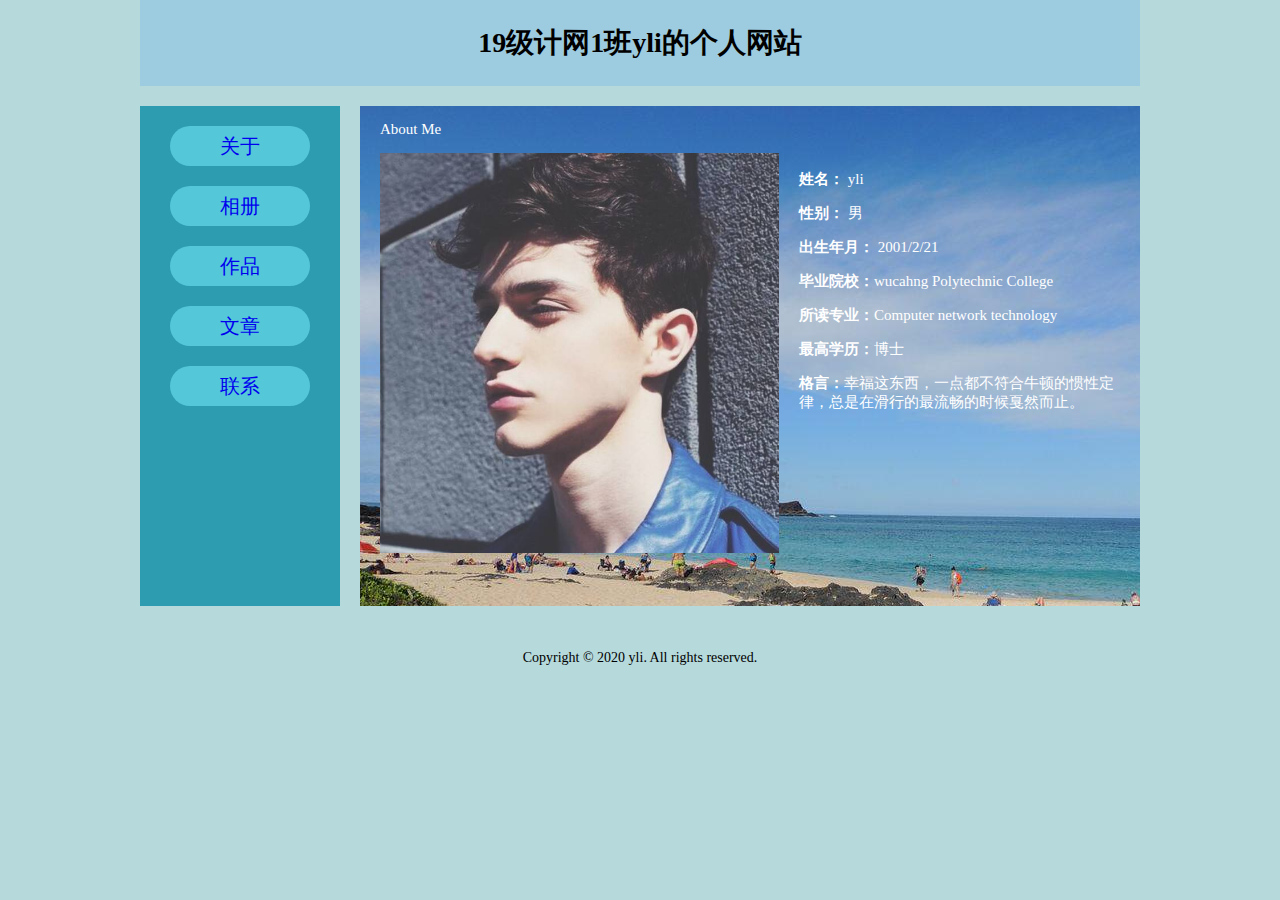
<file: index.html>
<!doctype html>
<html>
<head>
<meta charset="utf-8">
<title>yli的个人网站</title>
<link href="style.css" rel="stylesheet" type="text/css">
</head>

<body>
<header class="header">
  <h1>19级计网1班yli的个人网站</h1>
</header>
<main class="main">
  <nav class="navbar"><a href="about.html" target="iframe"> 关于 </a><a href="photo.html" target="iframe"> 相册 </a><a href="works.html" target="iframe"> 作品 </a><a href="article.html" target="iframe"> 文章 </a><a href="bbs.html" target="iframe"> 联系 </a></nav>
  <section class="section">
    <iframe src="about.html" name="iframe" src scrolling="no"></iframe>  	
  </section>
</main>
<footer class="footer">
  <p>Copyright © 2020 yli. All rights reserved.</p>
</footer>
</body>
</html>
</file>
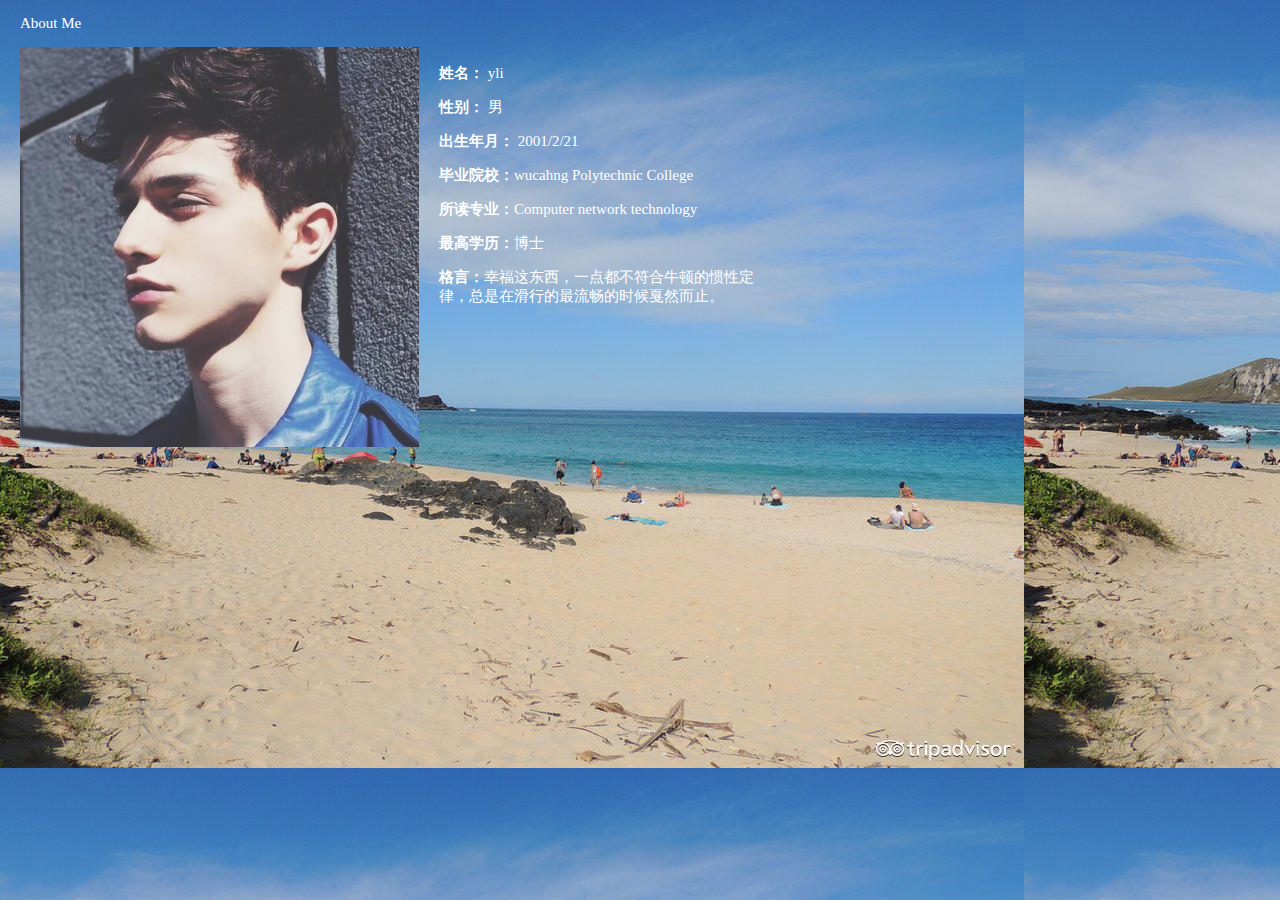
<file: about.html>
<!doctype html>
<html>
<head>
<meta charset="utf-8">
<title>19级计网1班-朱家琛的个人网站</title>
<link href="style.css" rel="stylesheet" type="text/css">
<style type="text/css">
body,td,th {
	font-size: 15px;
	color: #FFFFFF;
}
body {
	background-image: url(images/cf1d49342e02b12072cbe005146713f3.jpg);
	background-color: #FFFFFF;
}
</style>
</head>

<body class="yello">
<table border="0" cellpadding="0" cellspacing="0">
<tbody>
  <tr></tr>
</tbody>
<tbody>
  <tr></tr>
</tbody>
<tbody>
  <tr></tr>
</tbody>
<tbody>
  <tr></tr>
</tbody>
<tbody>
  <tr></tr>
</tbody>
<tbody>
  <tr></tr>
</tbody>
<tbody>
  <tr></tr>
</tbody>
<tbody>
  <tr></tr>
</tbody>
<tbody>
  <tr></tr>
</tbody>
<tbody>
  <tr>
    <td colspan="2"><p> About Me</p></td>
  </tr>
  <tr>
    <td width="343"><img src="images/7338c129931a44a39b047c874800ff1c.jpeg" width="399" height="400" alt=""/></td>
    <td width="437"><p><strong>姓名： </strong>yli</p>
      <p><strong>性别：</strong> 男</p>
      <p><strong>出生年月：</strong> 2001/2/21</p>
      <p><strong>毕业院校：</strong>wucahng Polytechnic College</p>
      <p><strong>所</strong><strong>读专业：</strong>Computer network technology</p>
      <p><strong>最高学历：</strong>博士</p>
      <p><strong>格言：</strong>幸福这东西，一点都不符合牛顿的惯性定律，总是在滑行的最流畅的时候戛然而止。</p>
      <p>&nbsp;</p>
      <p>&nbsp;</p>
      <p>&nbsp;</p>
      <p>&nbsp;</p></td>
  </tr>
  <tr>
    <td>&nbsp;</td>
  </tr>
</tbody>
<tbody>
</tbody>
<tbody>
</tbody>
<tbody>
</tbody>
<tbody>
</tbody>
<tbody>
</tbody>
<tbody>
</tbody>
<tbody>
</tbody>
<tbody>
</tbody>
<tbody>
</tbody>
</table>
<audio autoplay="autoplay" loop="loop" >
  <source src="Tamas Wells - Valder Fields.mp3" type="audio/mp3">
</audio>
<p>&nbsp;</p>
<source src="Chiru _Saisei No Uta_.mp3" type="audio/mp3">

 <p>&nbsp;</p>
 <p>&nbsp;</p>
 <p>&nbsp;</p>
</body>
</html>
</file>
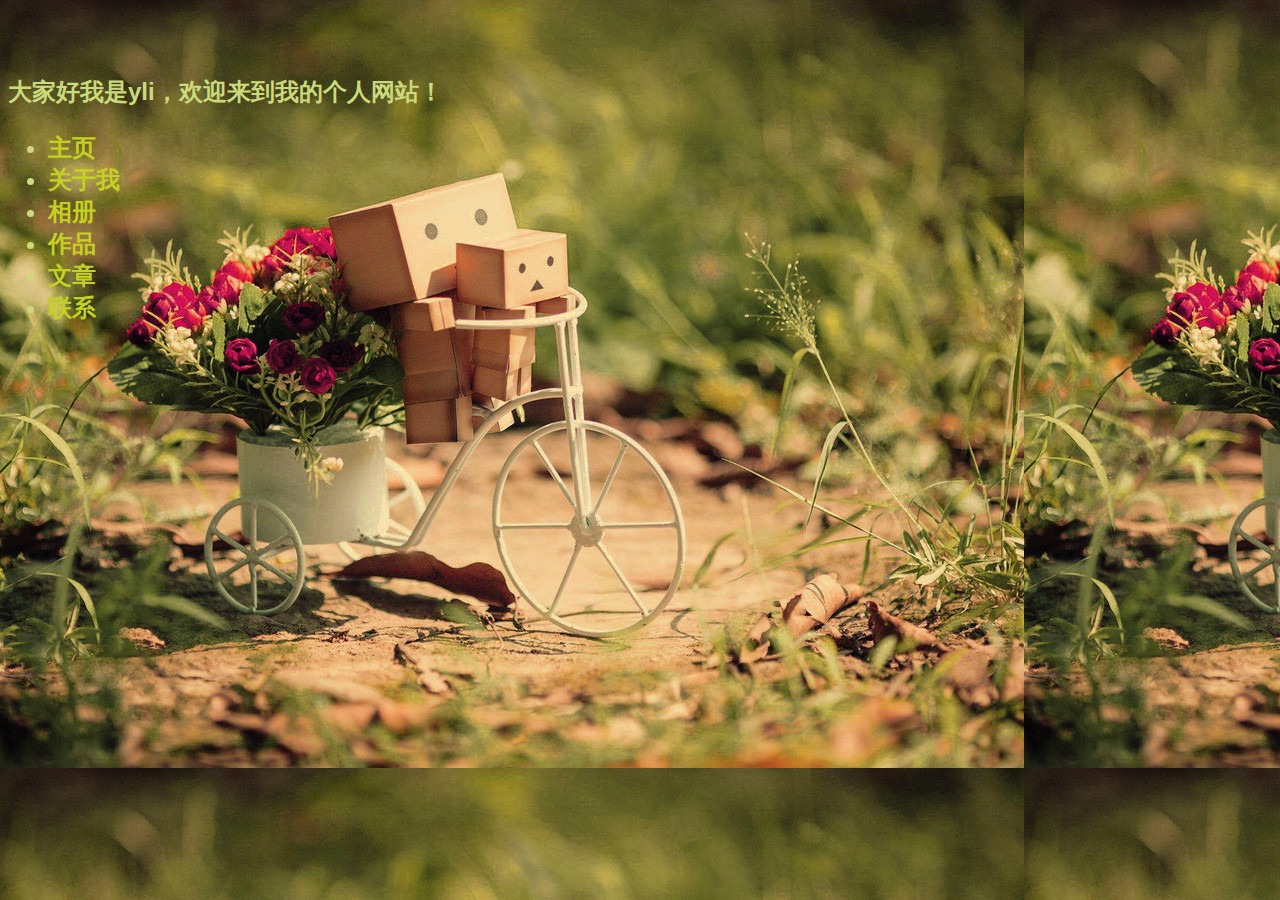
<file: first.html>
<!doctype html>
<html>
<head>
<meta charset="utf-8">
<title>19级计网1班-朱家琛的个人网站</title>
<style type="text/css">
body,td,th {
	color: #CBDA7B;
	font-style: normal;
	font-weight: 900;
	font-family: "Gill Sans", "Gill Sans MT", "Myriad Pro", "DejaVu Sans Condensed", Helvetica, Arial, sans-serif;
	font-size: 24px;
}
a:link {
	color: #C5D121;
	text-decoration: none;
}
a:visited {
	color: #5B581A;
	text-decoration: none;
}
body {
	background-image: url(images/first.jpg);
}
a:hover {
	text-decoration: none;
}
a:active {
	text-decoration: none;
}
</style>
</head>

<body>
<p>&nbsp; </p>
<audio autoplay="autoplay" loop="loop" >
  <source src="Janji - Horizon.mp3" type="audio/mp3">
</audio>
<p>大家好我是yli，<strong>欢迎来到我的个人网站</strong>！</p>
<ul>
  <li><a href="index.html">主页</a></li>
   <li><a href="about.html">关于我</a></li>
   <li><a href="photo.html">相册</a></li>
   <li><a href="works.html">作品</a></li>
   <li><a href="article.html">文章</a></li>
   <li><a href="bbs.html">联系</a></li>
</ul>
</body>
</html>
</file>
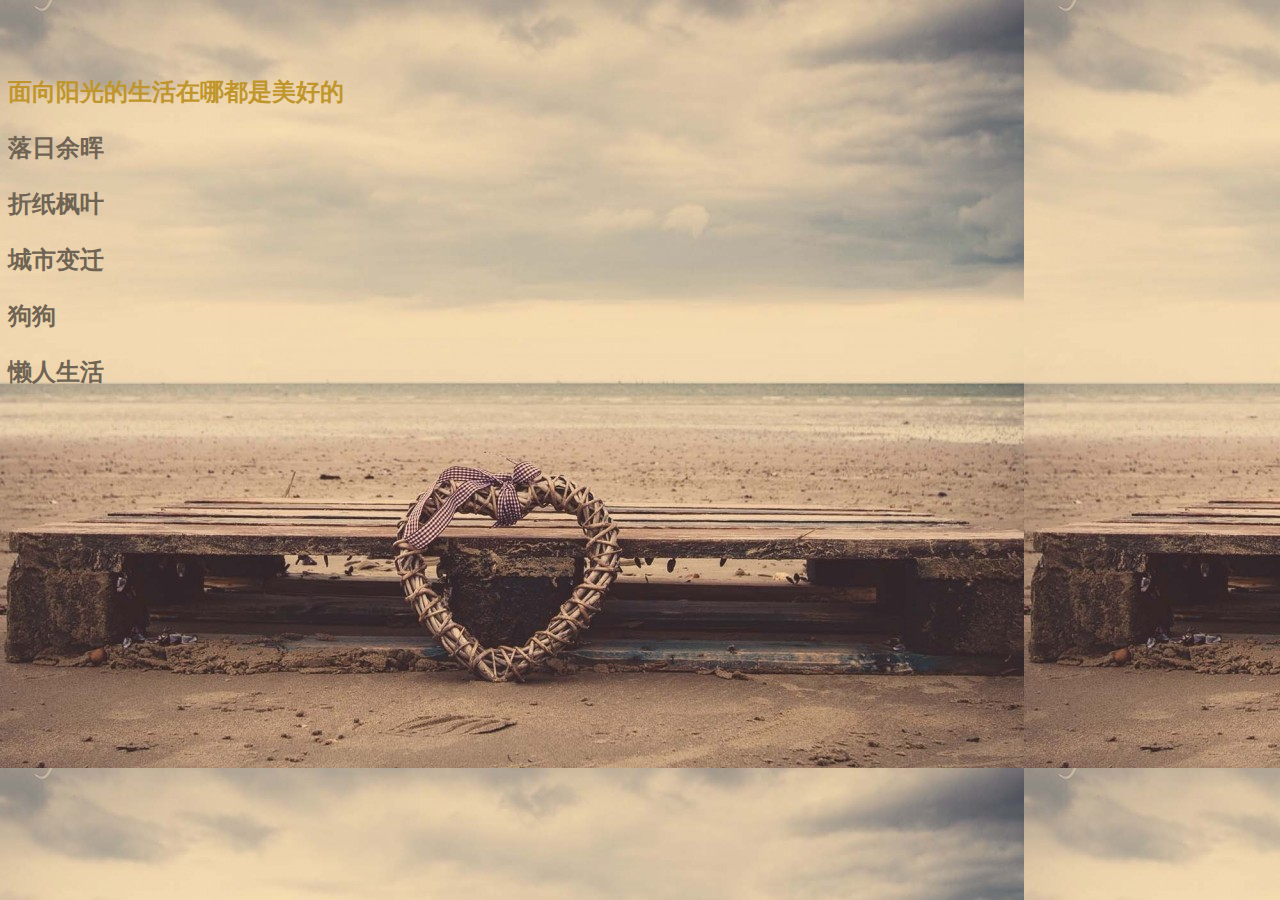
<file: photo.html>
<!doctype html>
<html>
<head>
<meta charset="utf-8">
<title>19级计网1班-朱家琛的个人网站</title>
<style type="text/css">
body,td,th {
	color: #C0962C;
	font-style: normal;
	font-weight: 900;
	font-family: "Gill Sans", "Gill Sans MT", "Myriad Pro", "DejaVu Sans Condensed", Helvetica, Arial, sans-serif;
	font-size: 24px;
}
a:link {
	color: #6F6454;
	text-decoration: none;
}
a {
	font-style: inherit;
	font-weight: bolder;
}
body {
	background-image: url(images/photo.jpg);
}
a:visited {
	color: #C28F69;
	text-decoration: none;
}
a:hover {
	text-decoration: none;
}
a:active {
	text-decoration: none;
}
</style>
</head>

<body>
<audio autoplay="autoplay" loop="loop" >
  <source src="杨千嬅 - 处处吻.mp3" type="audio/mp3">
</audio>
<p>&nbsp;</p>
<p>面向阳光的生活在哪都是美好的       </p>
<source src="Chiru _Saisei No Uta_.mp3" type="audio/mp3">
<p>     <a href="images/sunset.jpg" target="_blank">落日余晖</a></p>
 <p><a href="images/zhezhi.jpg" target="_blank">折纸枫叶</a></p>
 <p><a href="images/city.jpg" target="_blank">城市变迁</a></p>
 <p><a href="images/dog.jpg" target="_blank">狗狗</a></p>
<p><a href="images/lazy.jpg" target="_blank">懒人生活</a></p>
 <p>&nbsp;</p>
 <p>&nbsp;</p>
</body>
</html>
</file>
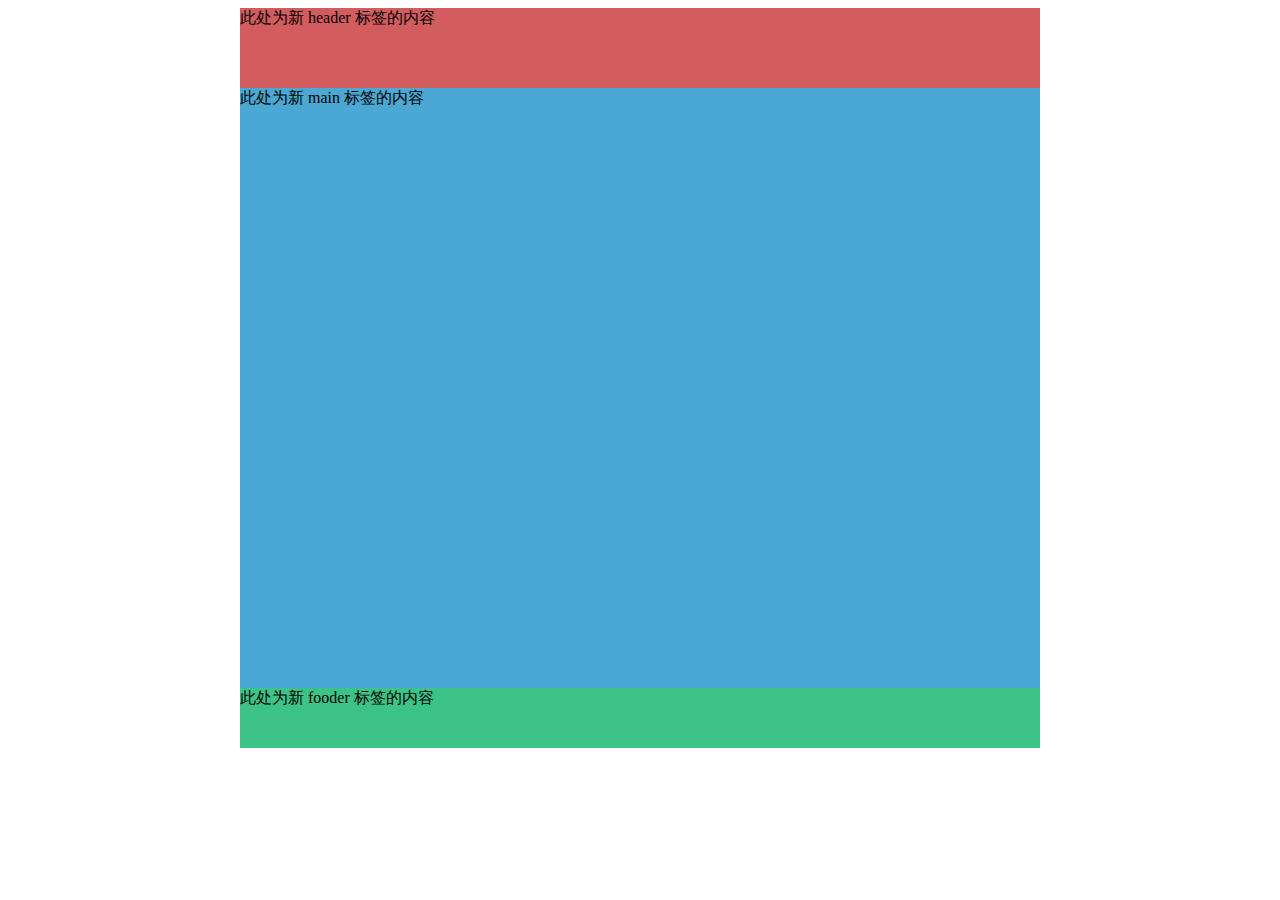
<file: WorkOne.html>
<!doctype html>
<html>
<head>
<meta charset="utf-8">
<title>Wonderful You</title>
<style type="text/css">
body header {
	width: 800px;
	height: 80px;
	margin-left: auto;
	margin-right: auto;
	background-color: #D25C5E;
}
body main {
	width: 800px;
	height: 600px;
	background-color: #4AA8D2;
	margin-left: auto;
	margin-right: auto;
}
footer {
	width: 800px;
	height: 60px;
	background-color: #3CC488;
	margin-left: auto;
	margin-right: auto;
}
</style>
</head>

<body>
<header>此处为新 header 标签的内容</header>
<main>此处为新 main 标签的内容</main>
<footer>此处为新 fooder 标签的内容</fooder>
</body>
</html>
</file>
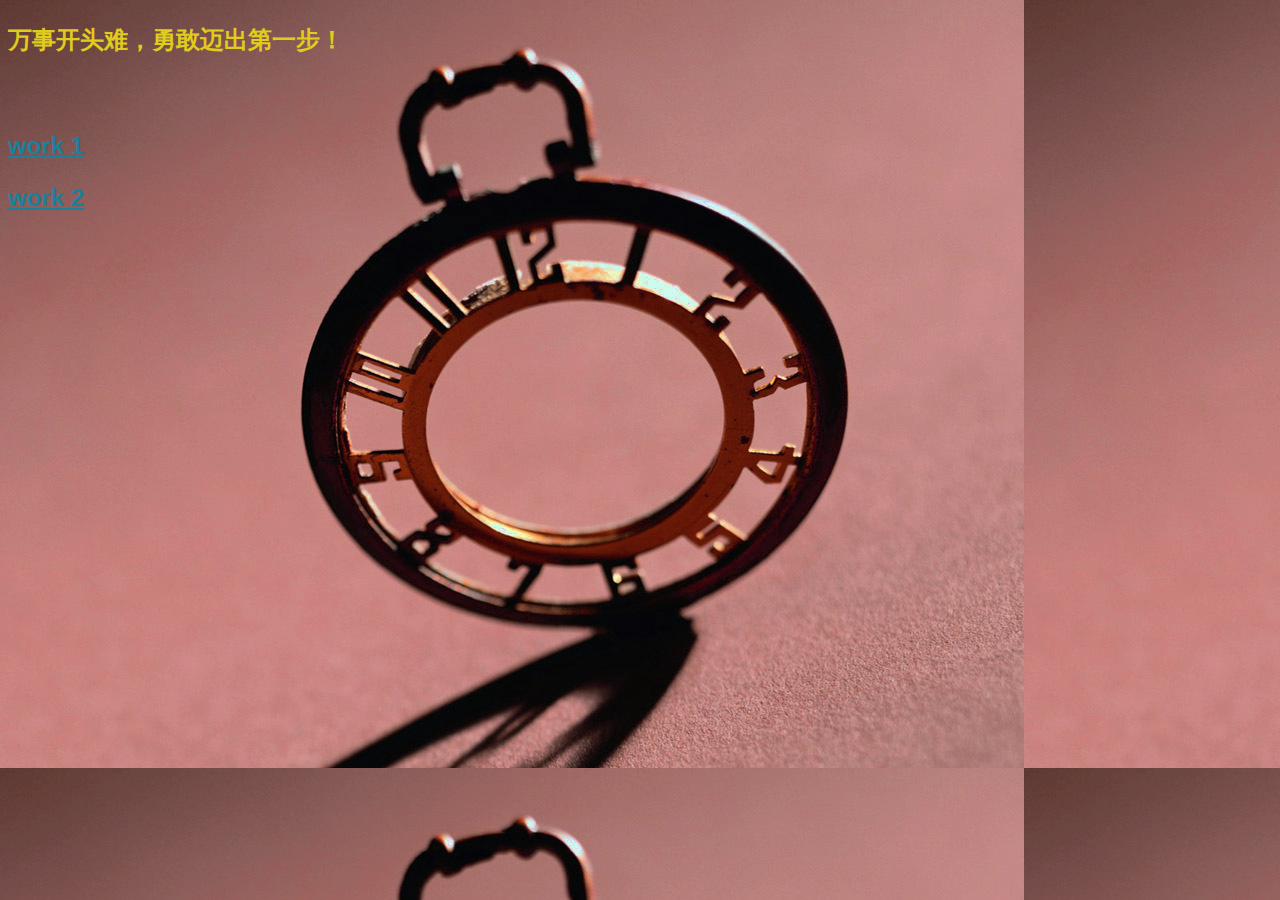
<file: works.html>
<!doctype html>
<html>
<head>
<meta charset="utf-8">
<title>19级计网1班-朱家琛的个人网站</title>
<style type="text/css">
body {
	background-image: url(images/works.jpg);
}
body,td,th {
	color: #E0CC1B;
	font-style: normal;
	font-weight: 900;
	font-family: "Gill Sans", "Gill Sans MT", "Myriad Pro", "DejaVu Sans Condensed", Helvetica, Arial, sans-serif;
	font-size: 24px;
}
a:link {
	color: #1A809C;
}
a:visited {
	color: #646B05;
}
</style>
</head>

<body>
<p>万事开头难，勇敢迈出第一步！</p>
<source src="Chiru _Saisei No Uta_.mp3" type="audio/mp3">

 <p>&nbsp;</p>
 <p><a href="WorkOne.html">work 1</a></p>
 <p><a href="first.html">work 2</a></p>
 <audio autoplay="autoplay" loop="loop" >
   <source src="Your Strategy Coach - More Was Never Enough but G.mp3" type="audio/mp3">
 </audio>
 <p>&nbsp;</p>
 <p>&nbsp;</p>
 <p>&nbsp;</p>
<p>&nbsp;</p>
 <p>&nbsp;</p>
 <p>&nbsp;</p>
</body>
</html>
</file>
<file: style.css>
@charset "utf-8";
body {
	padding: 0;
	margin: 0;
	font-size: 14px;
	background-color: #B6D9DC;
}
.rad {
}

.yello {
	background-color: #57A0C5;
}


.header {
	width: 1000px;
	background-color: #9DCBDF;
	padding-top: 5px;
	padding-bottom: 5px;
	margin-left: auto;
	margin-right: auto;
	text-align: center;
}
.main {
	width: 1000px;
	height: 500px;
	margin-left: auto;
	margin-right: auto;
	margin-top: 20px;
	margin-bottom: 20px;
	background-color: #B6D9DC;
}
.main .navbar {
	width: 200px;
	height: 500px;
	background-color: #2D9CB1;
	float: left;
}
.main .navbar a {
	display: block;
	width: 70%;
	margin-left: auto;
	margin-right: auto;
	margin-top: 20px;
	line-height: 40px;
	text-align: center;
	background-color: #54C7D9;
	font-size: 20px;
	border-radius: 20px;
	text-decoration: none;
}
.main .navbar a:hover  {
	background-color: #50C6CA;
	color: #D89A48;
}


.main .section {
	background-color: #2D9CB1;
	width: 780px;
	height: 500px;
	float: left;
	margin-left: 20px;
}
.main .section iframe {
	width: 100%;
	border: none;
	height: 100%;
	background-color: #5CB9CE;
}

.footer {
	width: 1000px;
	padding-top: 10px;
	padding-bottom: 10px;
	background-color: B6D9DC;
	margin-left: auto;
	margin-right: auto;
	text-align: center;
	border: none;
	height: 50px;
}
.yello table {
	-webkit-box-sizing: border-box;
	-moz-box-sizing: border-box;
	box-sizing: border-box;
	width: 780px;
}
.yello table td {
	padding-left: 20px;
}
.rad table {
	width: 780px;
	background-color: #729CBF;
	-webkit-box-sizing: border-box;
	-moz-box-sizing: border-box;
	box-sizing: border-box;
}
.rad table tr {
	height: 39px;
}

.rad table td {
	padding-left: 20px;
	height: 30px;
}
.d-text {
	border: none;
	line-height: 25px;
	text-align: center;
	border-top-left-radius: 10px;
	border-bottom-left-radius: 10px;
}
.txt1 {
	width: 60%;
	border: none;
	line-height: 25px;
	border-top-right-radius: 10px;
	border-bottom-right-radius: 10px;
	text-indent: 10px;
}
.text2 {
	border: none;
	line-height: 25px;
	width: 35%;
	text-indent: 10px;
}
.mail1 {
	width: 5%;
	border: none;
	line-height: 25px;
}
.mail2 {
	width: 20%;
	border: none;
	line-height: 25px;
	height: 27px;
	border-top-right-radius: 10px;
	border-bottom-right-radius: 10px;
}
.d-area {
	height: 102px;
	border: none;
	text-align: center;
	border-top-left-radius: 10px;
	border-bottom-left-radius: 10px;
	float: left;
}
.areatext {
	border: none;
	border-top-right-radius: 10px;
	border-bottom-right-radius: 10px;
	width: 60%;
	height: 100px;
	text-indent: 10px;
}
.submit {
	width: 37%;
	border: none;
	margin-left: 196px;
	line-height: 25px;
	text-align: center;
	font-size: 16px;
	border-radius: 10px;
	background-color: #9DC6D0;
}
</file>
